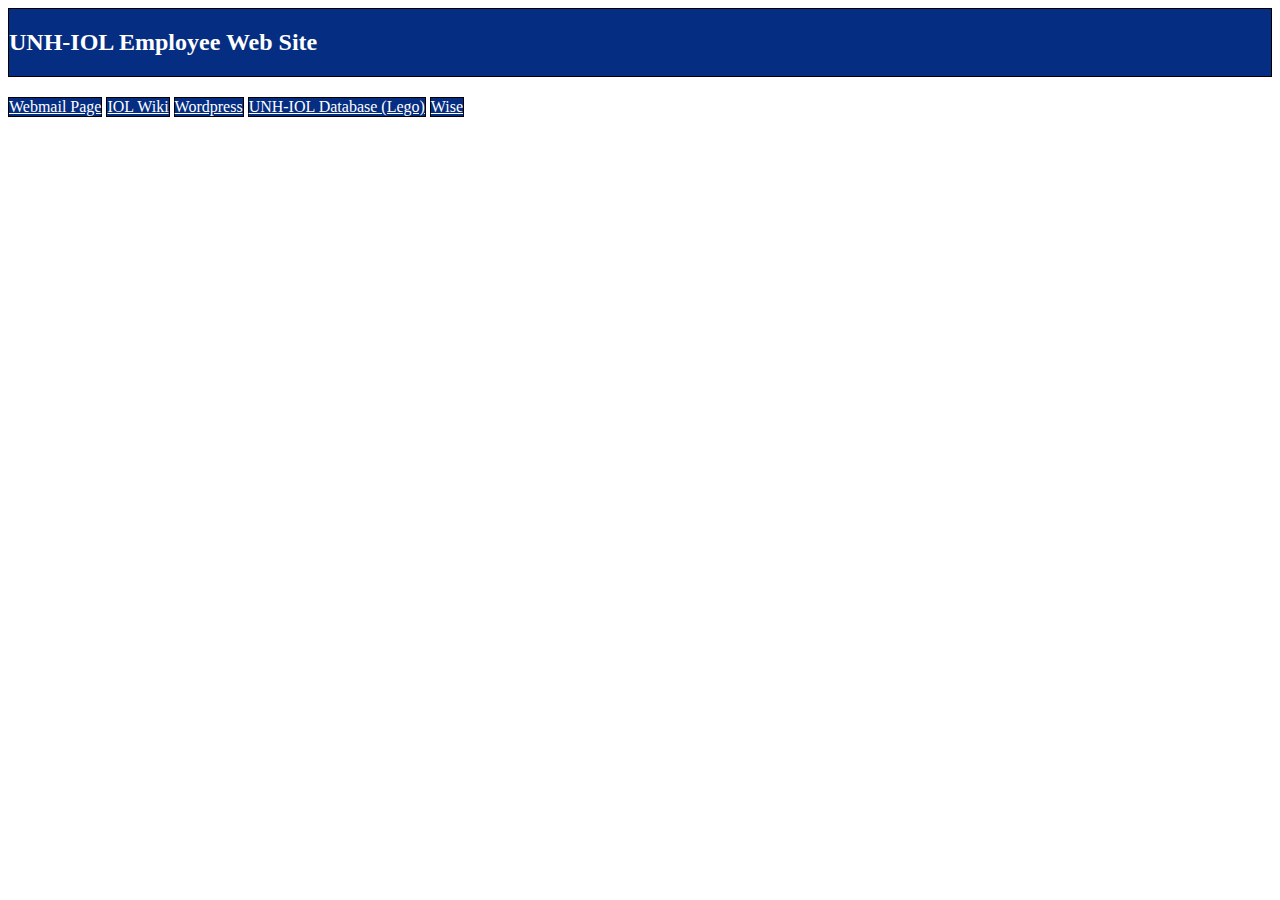
<file: index.html>
<html>
<head>
	<title>UNH-IOL Employees Web Site</title>
	<link type="text/css" rel="stylesheet" href="css/main.css"/>
	
</head>
<body>
	<div class="header_div">
		<h2 style="color:white">UNH-IOL Employee Web Site</h2>
	</div>
	<div class="link_div">
		<a href="mail.html" class="link_text">Webmail Page</a> 
	</div>
	<div class="link_div">
		<a href="" class="link_text">IOL Wiki</a> 
	</div>
	<div class="link_div">
		<a href="" class="link_text">Wordpress</a> 
	</div>
	<div class="link_div">
		<a href="" class="link_text">UNH-IOL Database (Lego)</a> 
	</div>
	<div class="link_div">
		<a href="" class="link_text">Wise</a> 
	</div>
	
</body>
</html>
</file>
<file: css/main.css>
.header_div {
	background-color: #052d82;
	font-family: Albetica Neue;
	border: 1px solid black;
	margin-left: auto;
	margin-right: auto;
	margin-bottom: 20px;
}
.link_div {
	background-color: #052d82;
	border: 1px solid black;
	margin-left: auto;
	margin-right: auto;
	display: inline-block;
}
.link_text {
	color: white;
	text-align: center;
}
</file>
